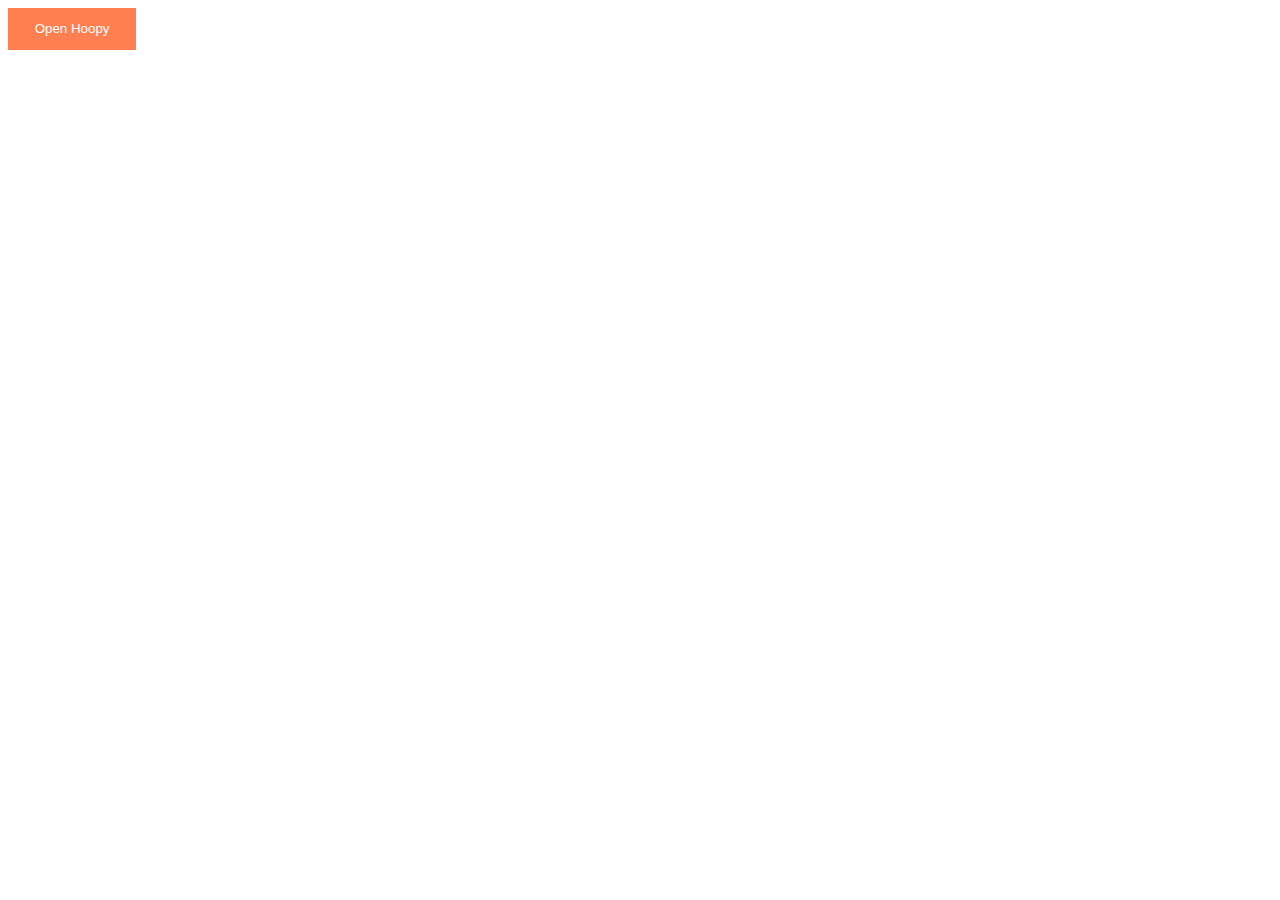
<file: ThirdPartyWeb.html>
<!DOCTYPE html>
<html>

<head>
    <meta charset="utf-8" />
    <meta http-equiv="X-UA-Compatible" content="IE=edge" />
    <title>Hoopy SDK</title>
    <meta name="viewport" content="width=device-width, initial-scale=1" />

    <!-- CSS Files -->
    <link rel="stylesheet" type="text/css" media="screen" href="assets/css/style.css" />

</head>

<body>
    <button id="modalbtn"> Open Hoopy </button>

    <!-- OPTION 2 START-->
    <!-- <div id="alertModal" class="modal">
        <div class="modal-content">
            <p class="modalTxt">This is Modal</p>
            <p class="btnPara"><button class="nextBtn btn btn-primary">Close</button></p>
        </div>
    </div> -->
    <!-- OPTION 2 END-->

    <!-- JS Files -->
    <script type="text/javascript" src="assets/js/jquery-3.2.1.js"></script>
    <script type="text/javascript" src="assets/js/pay.js"></script>

    <!-- OPTION 1 START-->
    <div id="iframeBody"></div>

    <script>
        $(document).ready(function () {
            $(document).off('click', '#modalbtn').on('click', '#modalbtn', function () {
                let popUpModel = new HoopylightBox();
                popUpModel.init()
            })
        })
    </script>
    <!-- OPTION 1 END-->
</body>

</html>
</file>
<file: assets/css/style.css>
button {
    background: coral;
    padding: 1em 2em;
    color: white;
    border: 0;
    cursor: pointer;
}

button:hover {
    background: #333333;
}

.modal {
    display: none;
    position: fixed;
    z-index: 1000;
    left: 0;
    top: 0;
    height: 100%;
    width: 100%;
    overflow: auto;
    background: rgba(0, 0, 0, 0.3);
}

.modal-content {
    background: #fff;
    width: 90%;
    max-width: 500px;
    margin: 25% auto 0 auto;
    padding: 20px;
    z-index: 2;
    box-shadow: 2px 2px 10px 0px;
    -webkit-animation-name: modalOpen;
    -o-animation-name: modalOpen;
    animation-name: modalOpen;
    -webkit-animation-duration: 2s;
    -o-animation-duration: 2s;
    animation-duration: 2s;
    min-height: 200px;
}

#closeBtn {
    color: #ccc;
    float: right;
    font-size: 30px;
}

#closeBtn:hover {
    color: #000;
    text-decoration: none;
    cursor: pointer;
}

.nxtBtn {
    padding: 5px 15px 5px 15px;
    background: #0588d1 !important;
    width: auto;
    position: absolute;
    bottom: 0;
    left: 50%;
    transform: translate(-50%);
    color: #fff;
}

.btnPara {
    text-align: center;
}

@keyframes modalOpen {
    from {
        opacity: 0;
    }
    to {
        opacity: 1;
    }
}
</file>
